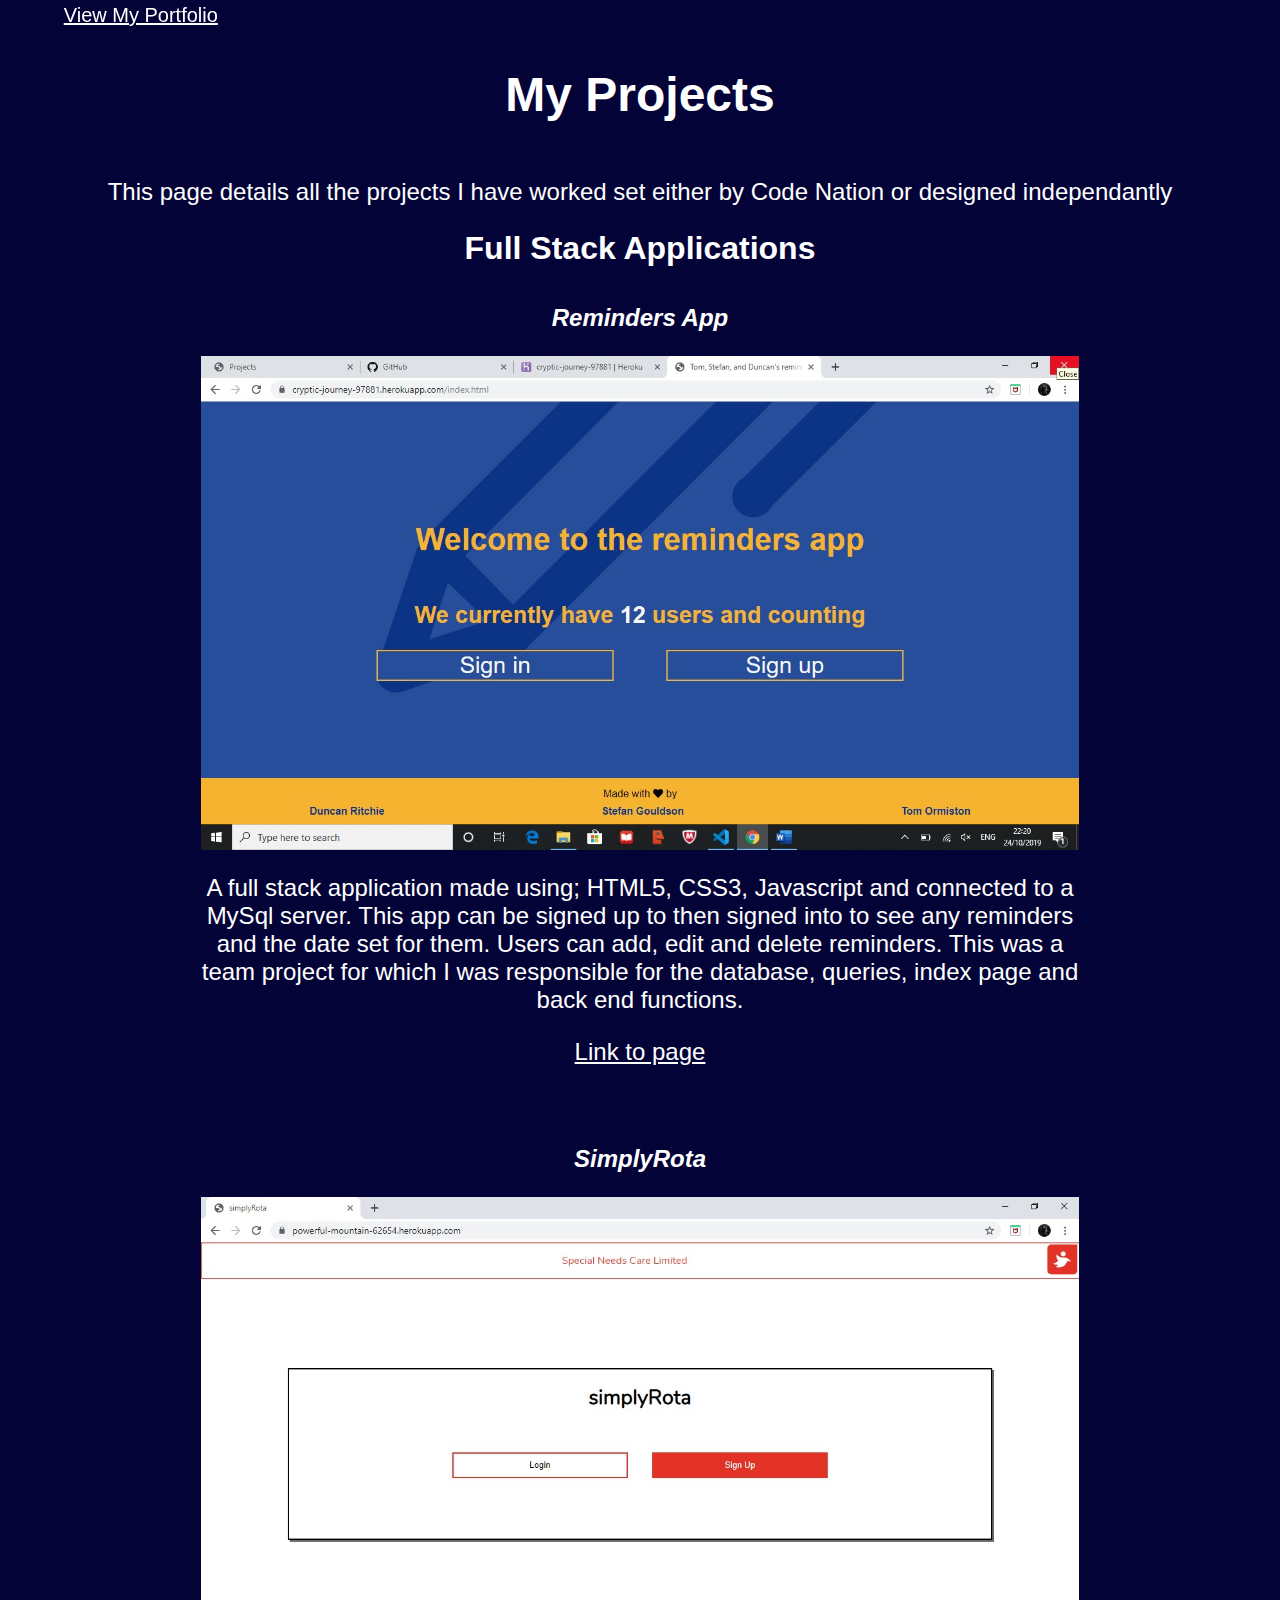
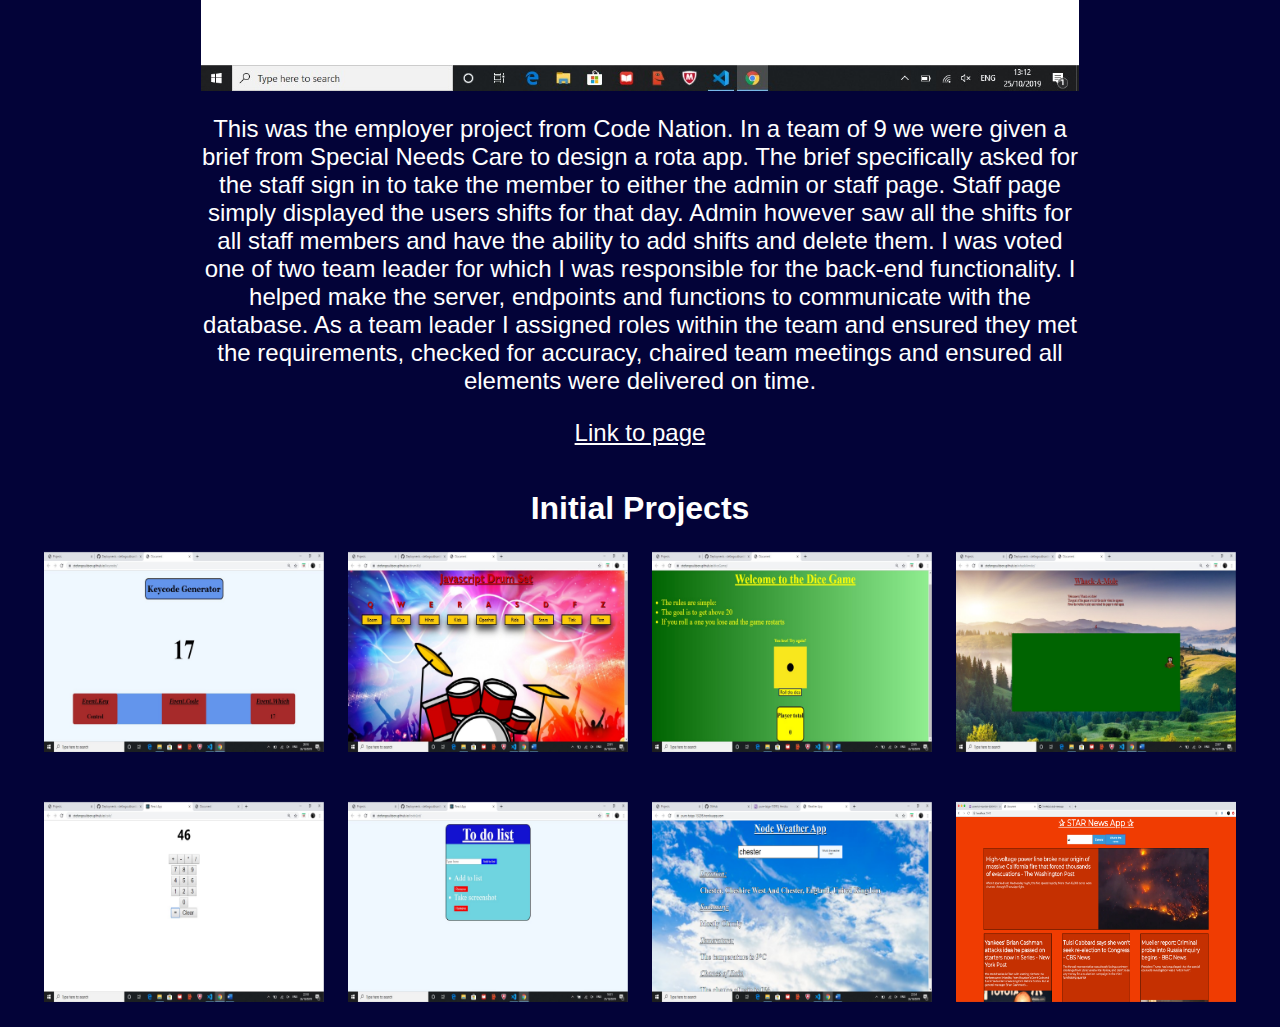
<file: projects.html>
<!DOCTYPE html>
<html lang="en">
<head>
    <meta charset="UTF-8">
    <meta name="viewport" content="width=device-width, initial-scale=1.0">
    <meta http-equiv="X-UA-Compatible" content="ie=edge">
    <link rel="styleSheet" href="./projects.css">
    <title>Projects</title>
</head>
<body>
    
    <nav id="nav-box">
        <a id="workLink" href="./portfolio.html">View My Portfolio</a>
        <nav class="navBar">
        <!--<a class="navLink" id=""></a>
            <a class="navLink" id=""></a>
            <a class="navLink" id=""></a> -->
        </nav>
    </nav>

    <div id="top">
    <h1>My Projects</h1>
    <p id="intro">This page details all the projects I have worked set either by Code Nation or designed independantly</p>
    </div>

<main>

    <div class="card">
        <h2>Keycode Generator</h2>
        <img class="screenshot" src="./img/keycode.jpg">
        <p class="commentary">
            The first project I did was the Keycode Generator.
            A simple project that displays the keycode for that particular key when pressed.
        </p>
        <a href="https://stefangouldson.github.io/keycode/" class="linkToProj">Link to page</a>
    </div>

    <div class="card">
        <h2>Drumkit</h2>
        <img class="screenshot" src="./img/drumkit.jpg">
        <p class="commentary">
            Given the sounds by codenation, I designed a page with labelled buttons.
            These buttons would play the drumkit when clicked or the corrosponding key was pressed.
        </p>
        <a href="https://stefangouldson.github.io/drumKit/" class="linkToProj">Link to page</a>
    </div>

    <div class="card">
        <h2>Dice Game</h2>
        <img class="screenshot" src="./img/dice.jpg">
        <p class="commentary">
            What Code Nation calls the Infamous Dice Game.
            The game is to roll a dice and get a total score over 21.
            However if the player rolls a one they lose.
            This game was made for both single player or multiplayer.
        </p>
        <a href="https://stefangouldson.github.io/diceGame/" class="linkToProj">Link to page</a>
    </div>

    <div class="card">
        <h2>Whack A Mole</h2>
        <img class="screenshot" src="./img/mole.jpg">
        <p class="commentary">
            My personal favourite, a simple whack a mole game which adds to the total score when the mole is clicked
        </p>
        <a href="https://stefangouldson.github.io/whackAmole/" class="linkToProj">Link to page</a>
    </div>

    <div class="card">
        <h2>Calculator</h2>
        <img class="screenshot" src="./img/calculator.jpg">
        <p class="commentary">
            My first react project, this page performs the basic functions of a calculator.
        </p>
        <a href="https://stefangouldson.github.io/calc/" class="linkToProj">Link to page</a>
    </div>

    <div class="card">
        <h2>To-do List</h2>
        <img class="screenshot" src="./img/todo.jpg">
        <p class="commentary">
            The second project in React, a to do list which can be added to and deleted from on click.
        </p>
        <a href="https://stefangouldson.github.io/todoList/" class="linkToProj">Link to page</a>
    </div>

    <div class="card">
        <h2>Node Weather App</h2>
        <img class="screenshot" src="./img/weather.png">
        <p class="commentary">
            My first back-end project, this weather app takes a location input and returns the summary, temperature, and chance of rain.
            I got the api for the weather from Darksky.
            This was my first time using Node.js and Express.js.
        </p>
        <a href="https://pure-taiga-13295.herokuapp.com/" class="linkToProj">Link to page</a>
    </div>

    <div class="card">
        <h2>News App</h2>
        <img class="screenshot" src="./img/Screenshot 2019-10-25 at 13.21.25.png">
        <p class="commentary">
            My first group project, I was responsible for the front-end design of the news app.
        </p>
    </div>

    <div class="card">
            <h2>Reminders App</h2>
            <img class="screenshot" src="./img/reminder.jpg">
            <p class="commentary">
                A full stack application, connected to a MySql server.
                This app can be signed up/into then see any reminders and the date set for them.
                They can add, edit and delete reminders.
                This was another team project.
                I was responsible for the database, queries, index page and some back end functions.
            </p>
            <a href="https://cryptic-journey-97881.herokuapp.com/" class="linkToProj">Link to page</a>
    </div>

    <div class="card">
        <h2>SimplyRota</h2>
        <img class="screenshot" src="./img/rota.jpg">
        <p class="commentary">
            The employer project from codenation. 
            In a team of 9 we were given a brief from Special Needs Care do design a rota app.
            I was voted team leader and focused mainly on the back-end.
            I helped make the server, endpoints and functions to communicate with the database.
        </p>
        <a href="https://powerful-mountain-62654.herokuapp.com" class="linkToProj">Link to page</a>
    </div>


</main>


<div id="desktop">

    <h2 class="sub-header">Full Stack Applications</h2>

    <div class="card">
            <h3>Reminders App</h3>
            <img class="screenshot" src="./img/reminder.jpg">
            <p class="commentary">
                A full stack application made using; HTML5, CSS3, Javascript and connected to a MySql server.
                This app can be signed up to then signed into to see any reminders and the date set for them.
                Users can add, edit and delete reminders.
                This was a team project for which I was responsible for the database, queries, index page and back end functions.
            
            </p>
            <a href="https://cryptic-journey-97881.herokuapp.com/" class="linkTo">Link to page</a>
    </div>

    <div class="card">
        <h3>SimplyRota</h3>
        <img class="screenshot" src="./img/rota.jpg">
        <p class="commentary">
            This was the employer project from Code Nation. 
            In a team of 9 we were given a brief from Special Needs Care to design a rota app.
            The brief specifically asked for the staff sign in to take the member to either the admin or staff page.
            Staff page simply displayed the users shifts for that day.
            Admin however saw all the shifts for all staff members and have the ability to add shifts and delete them.
            I was voted one of two team leader for which I was responsible for the back-end functionality.
            I helped make the server, endpoints and functions to communicate with the database.
            As a team leader I assigned roles within the team and ensured they met the requirements, checked for accuracy, chaired team meetings and ensured all elements were delivered on time.
        </p>
        <a href="https://powerful-mountain-62654.herokuapp.com" class="linkTo">Link to page</a>
    </div>

    <h2 class="sub-header">Initial Projects</h2>

<div class="flip-row">

    <div class="flip-card">
        <div class="flip-card-inner">
          <div class="flip-card-front">
            <img src="./img/keycode.jpg" style="width:100%;height:100%;">
          </div>
          <div class="flip-card-back">
            <h2>Keycode Generator</h2>
            <p>
            A simple project that displays the keycode for that particular key when pressed.
            </p>
            <a href="https://stefangouldson.github.io/keycode/" class="linkToProj">Link to page</a>
          </div>
        </div>
      </div>

      <div class="flip-card">
            <div class="flip-card-inner">
              <div class="flip-card-front">
                <img src="./img/drumkit.jpg" style="width:100%;height:100%;">
              </div>
              <div class="flip-card-back">
                <h2>Javascript Drumkit</h2>
                <p>
                Given the sounds by codenation, I designed a page with labelled buttons.
                which play the drumkit when clicked or the corrosponding key was pressed.
                </p>
                <a href="https://stefangouldson.github.io/drumKit/" class="linkToProj">Link to page</a>
              </div>
            </div>
        </div>

        <div class="flip-card">
            <div class="flip-card-inner">
                <div class="flip-card-front">
                <img src="./img/dice.jpg" style="width:100%;height:100%;">
                </div>
                  <div class="flip-card-back">
                    <h2>Dice Game</h2>
                    <p>
                    What Code Nation calls the Infamous Dice Game.
                    This game was made for both single player or multiplayer.
                    </p>
                    <a href="https://stefangouldson.github.io/diceGame/" class="linkToProj">Link to page</a>
                  </div>
            </div>
        </div>

        <div class="flip-card">
            <div class="flip-card-inner">
                <div class="flip-card-front">
                    <img src="./img/mole.jpg" style="width:100%;height:100%;">
                </div>
                <div class="flip-card-back">
                    <h2>Whack-A-mole</h2>
                    <p>
                    My personal favourite, a simple whack a mole game which adds to the total score when the mole is clicked
                    </p>
                    <a href="https://stefangouldson.github.io/whackAmole/" class="linkToProj">Link to page</a>
                </div>
            </div>
        </div>


</div>

<div class="flip-row">
    
    <div class="flip-card">
        <div class="flip-card-inner">
            <div class="flip-card-front">
            <img src="./img/calculator.jpg" style="width:100%;height:100%;">
            </div>
            <div class="flip-card-back">
                <h2>Calculator</h2>
                <p>
                    My first react project, this page performs the basic functions of a calculator.
                </p>
                <a href="https://stefangouldson.github.io/calc/" class="linkToProj">Link to page</a>
            </div>
        </div>
    </div>

    <div class="flip-card">
        <div class="flip-card-inner">
            <div class="flip-card-front">
            <img src="./img/todo.jpg" style="width:100%;height:100%;">
            </div>
            <div class="flip-card-back">
                <h2>To-do List</h2>
                <p>
                    The second project in React, a to do list which can be added to and deleted from on click.
                </p>
                <a href="https://stefangouldson.github.io/todoList/" class="linkToProj">Link to page</a>
            </div>
        </div>
    </div>

    <div class="flip-card">
            <div class="flip-card-inner">
                <div class="flip-card-front">
                    <img src="./img/weather.png" style="width:100%;height:100%;">
                </div>
                <div class="flip-card-back">
                    <h2>Node Weather App</h2>
                    <p>
                    My first back-end project, this page returns the summary of the weather.
                    I got the api for the weather from Darksky.
                    </p>
                    <a href="https://pure-taiga-13295.herokuapp.com/" class="linkToProj">Link to page</a>
                </div>
            </div>
        </div>
                
        <div class="flip-card">
            <div class="flip-card-inner">
                <div class="flip-card-front">
                    <img src="./img/Screenshot 2019-10-25 at 13.21.25.png" style="width:100%;height:100%;">
                </div>
                <div class="flip-card-back">
                    <h2>News App</h2>
                    <p>
                        My first group project, I was responsible for the front-end design of the news app.
                    </p>
                </div>
            </div>
        </div>

</div>

</div>

</body>
</html>
</file>
<file: projects.css>
body{
    background-color: rgb(3, 3, 56);
    color: white;
    margin: 0;
    padding: 0px;
    font-family: Arial, Helvetica, sans-serif;
    animation: fadeIn 2s;
}

#desktop{display: none;}

#nav-box{
    display: flex;
    justify-content: space-between;
    margin-bottom: 2%;
    position: fixed;
    width: 100%;
    background-color: rgb(3, 3, 56,0.5);
    z-index: 999;
}

#workLink{
    line-height: 30px;
    color: white;
    text-align: center;
    text-shadow: black;
    padding-left: 1%;
    font-size: 20px;
    width: 40%;
    text-decoration: unset;
}

#workLink:hover{text-decoration: underline;}

.navBar{
    display: flex;
    justify-content: space-between;
    width: 65%;
    align-items: center;
    line-height: 30px;
}

.navLink{
    color: white;
    font-size: 20px;
    width: 33%;
    height: 100%;
    text-align: center;
    text-decoration: unset;
}

.navLink:hover{
    background-color:rgb(11, 6, 148);
    cursor: pointer;
}

#top{
    display: flex;
    flex-direction: column;
    padding-top: 35px;
    text-align: center;
    font-size: 150%;
}

main{
    display: flex;
    flex-direction: column;
    justify-content: center;
    align-items: center;
}

.card{
    display: flex;
    flex-direction: column;
    justify-content: center;
    align-items: center;
    padding: 1%;
}

.screenshot{
    width: 70%;
    height: auto;
}

.commentary{
    width: 70%;
    text-align: center;
}

.linkToProj{
    color: white;
}

@keyframes fadeIn {
    from {
      opacity: 0;
    }
  
    to {
      opacity: 1;
    }
  }






  /** Desktop view */

  @media only screen and (min-width:800px){
    
    #workLink{width: 20%;}
    main{display: none;}
    #desktop{
        display: flex;
        flex-direction: column;
        align-items: center;
    }

    .flip-row{
        display: flex;
        flex-direction: row;
        justify-content: space-between;
        padding: 1%;
        width: 95%;
    }

    .flip-card {
        width: 100%;
        height: 200px;
        perspective: 1000px;
        margin: 1%;
      }
      
      /* This container is needed to position the front and back side */
      .flip-card-inner {
        position: relative;
        width: 100%;
        height: 100%;
        text-align: center;
        transition: transform 0.8s;
        transform-style: preserve-3d;
      }
      
      /* Do an horizontal flip when you move the mouse over the flip box container */
      .flip-card:hover .flip-card-inner {
        transform: rotateY(180deg);
      }
      
      /* Position the front and back side */
      .flip-card-front, .flip-card-back {
        position: absolute;
        width: 100%;
        height: 100%;
        backface-visibility: hidden;
      }
      
      /* Style the back side */
      .flip-card-back {
        background-color: rgb(148, 6, 6);
        color: white;
        transform: rotateY(180deg);
        padding: 1%;
        display: flex;
        flex-direction: column;
        justify-content: center;
        align-items: center;
      }

      .sub-header{
          text-align: center;
          font-size: 200%;
      }

      h2{
          margin: 0;
      }

      h3{
          font-size: 150%;
          font-style: italic;
      }

      .commentary{
          font-size: 150%;
      }

      .linkTo{
          font-size: 150%;
          color: white;
          margin-bottom: 30px;
      }

  }
</file>
